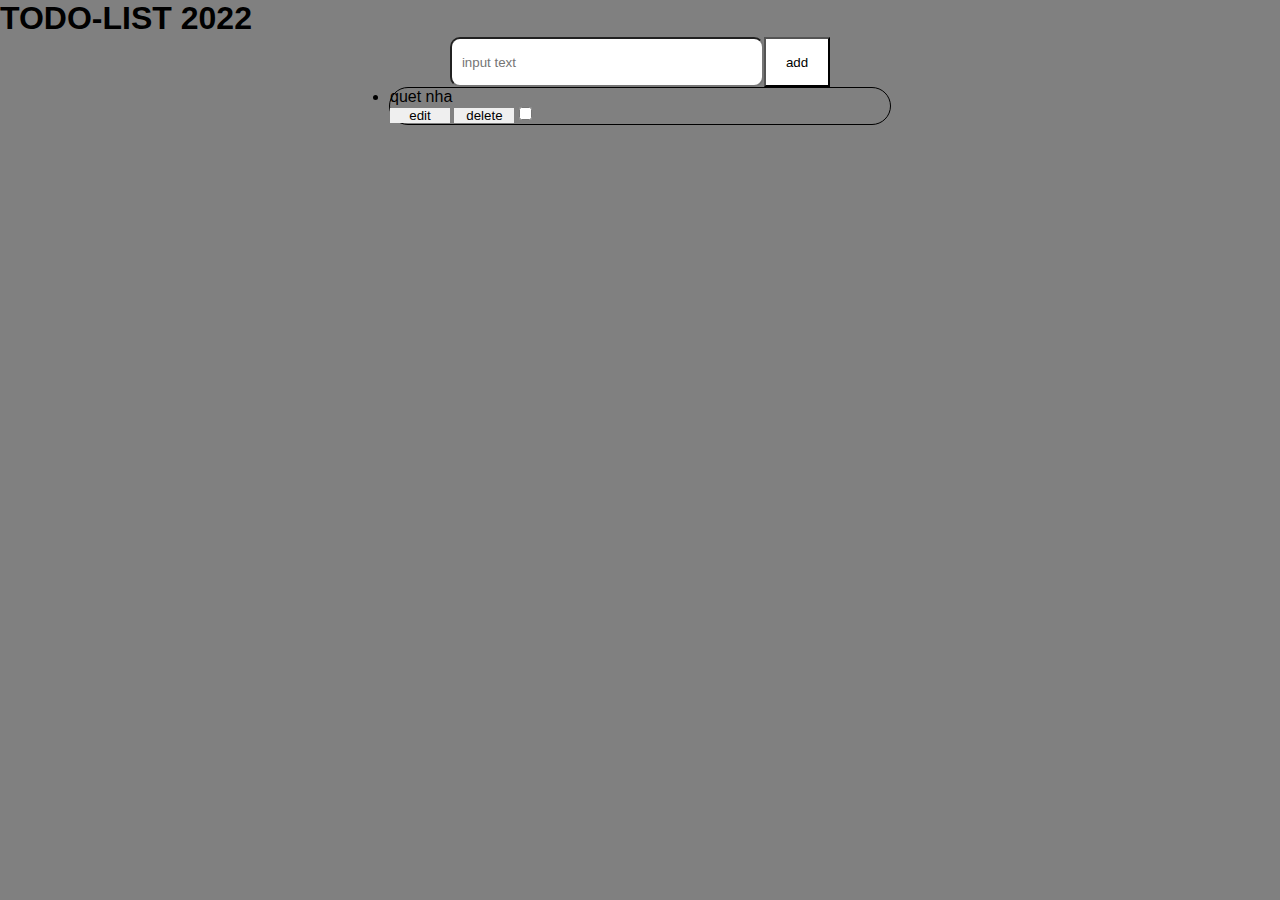
<file: todo-list/index.html>
<!DOCTYPE html>
<html lang="en">

<head>
    <meta charset="UTF-8">
    <meta http-equiv="X-UA-Compatible" content="IE=edge">
    <meta name="viewport" content="width=device-width, initial-scale=1.0">
    <link rel="stylesheet" href="./style.css">
    <link href="https://cdn.jsdelivr.net/npm/bootstrap@5.2.0/dist/css/bootstrap.min.css" rel="stylesheet"
        integrity="sha384-gH2yIJqKdNHPEq0n4Mqa/HGKIhSkIHeL5AyhkYV8i59U5AR6csBvApHHNl/vI1Bx" crossorigin="anonymous">
    <title>Document</title>
</head>

<body>
    <h1 class="d-flex justify-content-center pb-4">TODO-LIST 2022</h1>
    <header>
        <input class="todo-input me-4" type="text" placeholder="input text">
        <button class="todo-add" >add</button>
    </header>
    <main>
        <ul class="todo-items p-0">
            <li class="todo-item d-flex justify-content-between align-items-center p-2 my-4">
                <p class="m-0">quet nha</p>
                <div class="todo-btn">
                    <button class="btn-edit" onclick="editTodo(this)">edit</button>
                    <button class="btn-delete" onclick="deleteTodo(this)">delete</button>
                    <input type="checkbox" name="" id="checkTodo" onclick="check(this)">
                </div>
            </li>
        </ul>
    </main>
    <script src="./js/main.js"></script>
</body>

</html>
</file>
<file: todo-list/style.css>
* {
  font-family: "Franklin Gothic Medium", "Arial Narrow", Arial, sans-serif;
  margin: 0;
  padding: 0;
}

body {
  background-color: gray;
}

ul {
  display: flex;
  flex-direction: column;
  align-items: center;
  width: 100wh;
}
ul li {
  width: 500px;
  border: 1px solid black;
  border-radius: 50px;
}
ul li button {
  border: 0px;
  width: 60px;
}

header {
  width: 100wh;
  display: flex;
  justify-content: center;
  height: 50px;
}
header .todo-input {
  width: 300px;
  padding-left: 10px;
  border-radius: 10px;
}
header .todo-add {
  padding: 0 20px;
  background-color: white;
}/*# sourceMappingURL=style.css.map */
</file>
